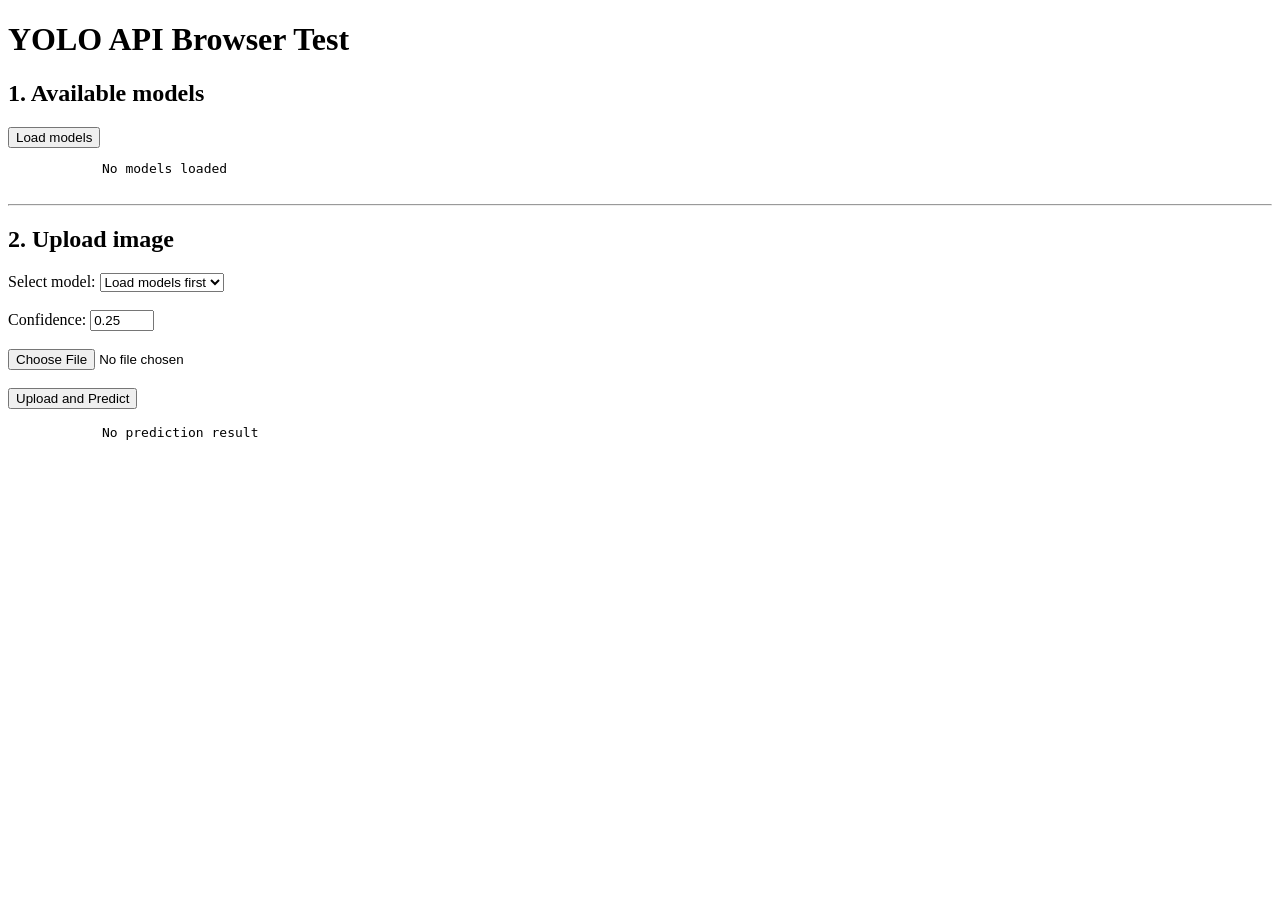
<file: browser_test/index.html>
<!doctype html>
<html lang="en">
  <head>
    <meta charset="UTF-8" />

    <meta name="viewport" content="width=device-width, initial-scale=1.0" />

    <title>YOLO API Browser Test</title>
  </head>

  <body>
    <h1>YOLO API Browser Test</h1>

    <section>
      <h2>1. Available models</h2>

      <button id="load-models-button">Load models</button>

      <pre id="models-result">
            No models loaded
        </pre
      >
    </section>

    <hr />

    <section>
      <h2>2. Upload image</h2>

      <label for="model-select"> Select model: </label>

      <select id="model-select">
        <option value="">Load models first</option>
      </select>

      <br /><br />

      <label for="confidence-input"> Confidence: </label>

      <input
        id="confidence-input"
        type="number"
        min="0"
        max="1"
        step="0.05"
        value="0.25"
      />

      <br /><br />

      <input id="image-input" type="file" accept="image/*" />

      <br /><br />

      <button id="predict-button">Upload and Predict</button>

      <p id="status-message"></p>

      <pre id="prediction-result">
            No prediction result
        </pre
      >

      <img
        id="result-image"
        alt="Prediction result"
        style="display: none; max-width: 700px; width: 100%"
      />
    </section>

    <script>
      const API_BASE_URL = "http://127.0.0.1:8000";

      const loadModelsButton = document.getElementById("load-models-button");

      const modelsResult = document.getElementById("models-result");

      const modelSelect = document.getElementById("model-select");

      const confidenceInput = document.getElementById("confidence-input");

      const imageInput = document.getElementById("image-input");

      const predictButton = document.getElementById("predict-button");

      const statusMessage = document.getElementById("status-message");

      const predictionResult = document.getElementById("prediction-result");

      const resultImage = document.getElementById("result-image");

      async function loadModels() {
        modelsResult.textContent = "Loading models...";

        try {
          const response = await fetch(`${API_BASE_URL}/api/models`);

          if (!response.ok) {
            throw new Error(`HTTP ${response.status}`);
          }

          const data = await response.json();

          modelsResult.textContent = JSON.stringify(data, null, 2);

          modelSelect.innerHTML = "";

          for (const model of data.models) {
            const option = document.createElement("option");

            option.value = model.id;

            option.textContent = `${model.name} (${model.id})`;

            modelSelect.appendChild(option);
          }
        } catch (error) {
          console.error(error);

          modelsResult.textContent = `Error: ${error.message}`;
        }
      }

      async function predictImage() {
        const modelId = modelSelect.value;

        const confidence = confidenceInput.value;

        const selectedFile = imageInput.files[0];

        if (!modelId) {
          statusMessage.textContent = "Please select a model";

          return;
        }

        if (!selectedFile) {
          statusMessage.textContent = "Please select an image";

          return;
        }

        const formData = new FormData();

        formData.append("model_id", modelId);

        formData.append("confidence", confidence);

        formData.append("file", selectedFile);

        statusMessage.textContent = "Predicting...";

        predictionResult.textContent = "Waiting for response...";

        resultImage.style.display = "none";

        try {
          const response = await fetch(`${API_BASE_URL}/api/predict`, {
            method: "POST",
            body: formData,
          });

          const data = await response.json();

          if (!response.ok) {
            throw new Error(JSON.stringify(data));
          }

          predictionResult.textContent = JSON.stringify(data, null, 2);

          statusMessage.textContent = "Prediction completed";

          if (data.result_image_url) {
            resultImage.src = data.result_image_url;

            resultImage.style.display = "block";
          }
        } catch (error) {
          console.error(error);

          statusMessage.textContent = "Prediction failed";

          predictionResult.textContent = `Error: ${error.message}`;
        }
      }

      loadModelsButton.addEventListener("click", loadModels);

      predictButton.addEventListener("click", predictImage);
    </script>
  </body>
</html>
</file>
